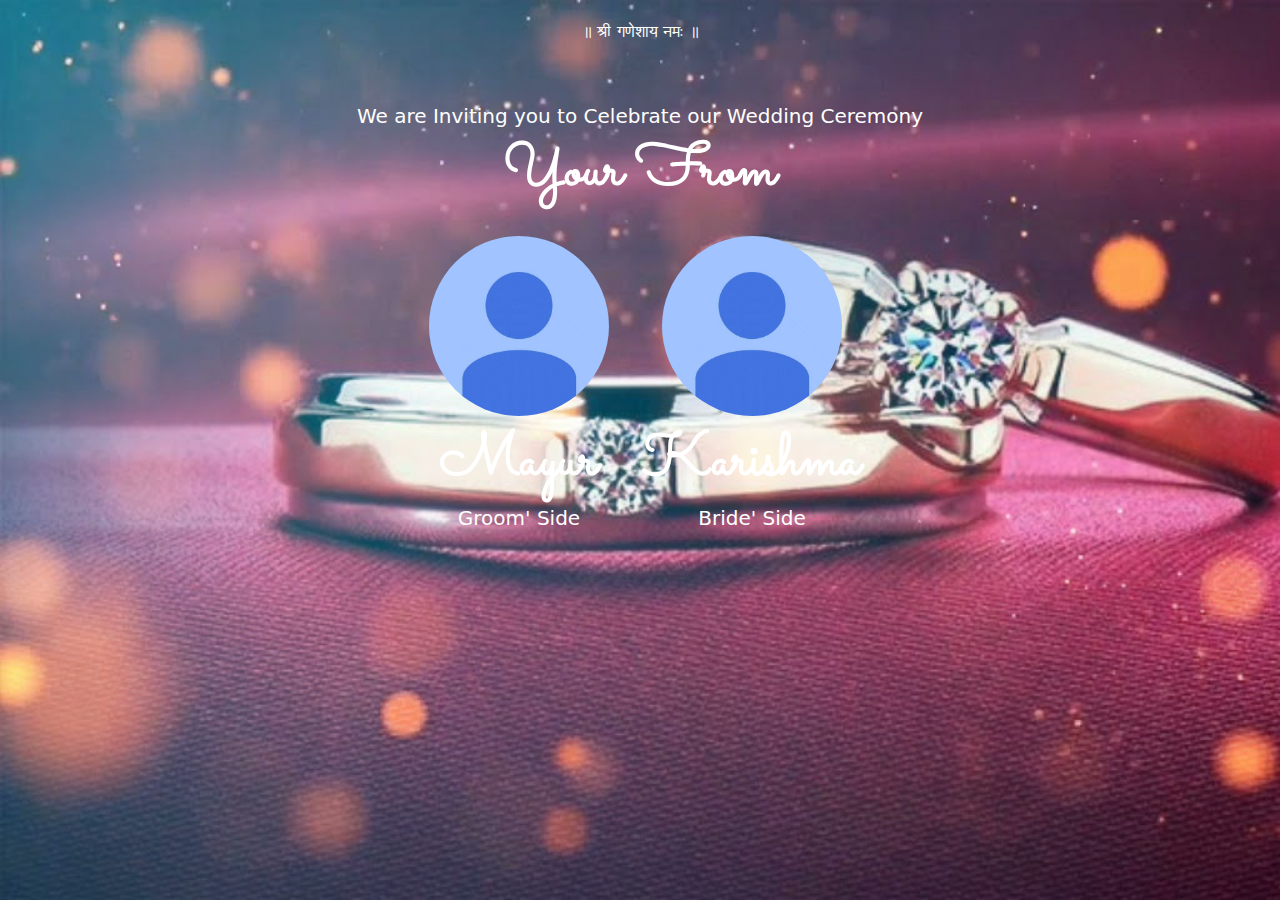
<file: index.html>
<!DOCTYPE html>
<html lang="en">
<head>
    <meta charset="UTF-8">
    <meta name="viewport" content="width=device-width, initial-scale=1.0">
    <title>Engagement Invitation</title>
    <link rel="icon" type="image" href="img/favicon.ico" />
    <link rel="stylesheet" href="styles.css">
    <link href="https://cdn.jsdelivr.net/npm/bootstrap@5.3.3/dist/css/bootstrap.min.css" rel="stylesheet" integrity="sha384-QWTKZyjpPEjISv5WaRU9OFeRpok6YctnYmDr5pNlyT2bRjXh0JMhjY6hW+ALEwIH" crossorigin="anonymous">
<script src="https://cdn.jsdelivr.net/npm/bootstrap@5.3.3/dist/js/bootstrap.bundle.min.js" integrity="sha384-YvpcrYf0tY3lHB60NNkmXc5s9fDVZLESaAA55NDzOxhy9GkcIdslK1eN7N6jIeHz" crossorigin="anonymous"></script>
<script src="https://cdn.jsdelivr.net/npm/@popperjs/core@2.11.8/dist/umd/popper.min.js" integrity="sha384-I7E8VVD/ismYTF4hNIPjVp/Zjvgyol6VFvRkX/vR+Vc4jQkC+hVqc2pM8ODewa9r" crossorigin="anonymous"></script>
<script src="https://cdn.jsdelivr.net/npm/bootstrap@5.3.3/dist/js/bootstrap.min.js" integrity="sha384-0pUGZvbkm6XF6gxjEnlmuGrJXVbNuzT9qBBavbLwCsOGabYfZo0T0to5eqruptLy" crossorigin="anonymous"></script>
<link href='https://fonts.googleapis.com/css?family=Work+Sans:400,300,600,400italic,700' rel='stylesheet' type='text/css'>
<link href="https://fonts.googleapis.com/css?family=Sacramento" rel="stylesheet">
<link rel="stylesheet" href="https://cdnjs.cloudflare.com/ajax/libs/animate.css/4.1.1/animate.min.css"/>
<link rel="stylesheet" href="https://cdn.jsdelivr.net/npm/bootstrap-icons@1.11.3/font/bootstrap-icons.min.css">
</head>
<body>

    <section>
        <div class="text-center" style="margin-top: 20px;">
            <p style="color: #ffff;">॥ श्री गणेशाय नमः ॥</p>
        </div>
        <div style="margin-top: 60px;">
            <div class="hdiv">
                <h2>We are Inviting you to Celebrate our Wedding Ceremony</h2>
                <h1>Your From</h1>
            </div>
          <div class="d-flex align-items-center justify-content-center">
          <div class="row justify-content-center">
            <div class="col-auto">
                <div class="text-center hdiv" style="padding-top: 10px;">
                    <a href="/mayur.html">
                    <img class="rounded-circle profile" src="img/mayur.jpg" alt="">
                    </a>
                    <h1>Mayur</h1>
                    <h2>Groom' Side</h2>
                </div>
            </div>
            <div class="col-auto">
                <div class="text-center hdiv" style="padding-top: 10px;">
                    <a href="/karishma.html">
                    <img class="rounded-circle profile" src="img/karishma.jpg" alt="">
                    </a>
                    <h1>Karishma</h1>
                    <h2>Bride' Side</h2>
                </div>
            </div>
          </div>
          </div>
        </div>
    </section>

    <script src="js/wow.min.js"></script>
    <script>
    new WOW().init();
    </script>
</body>
</html>
</file>
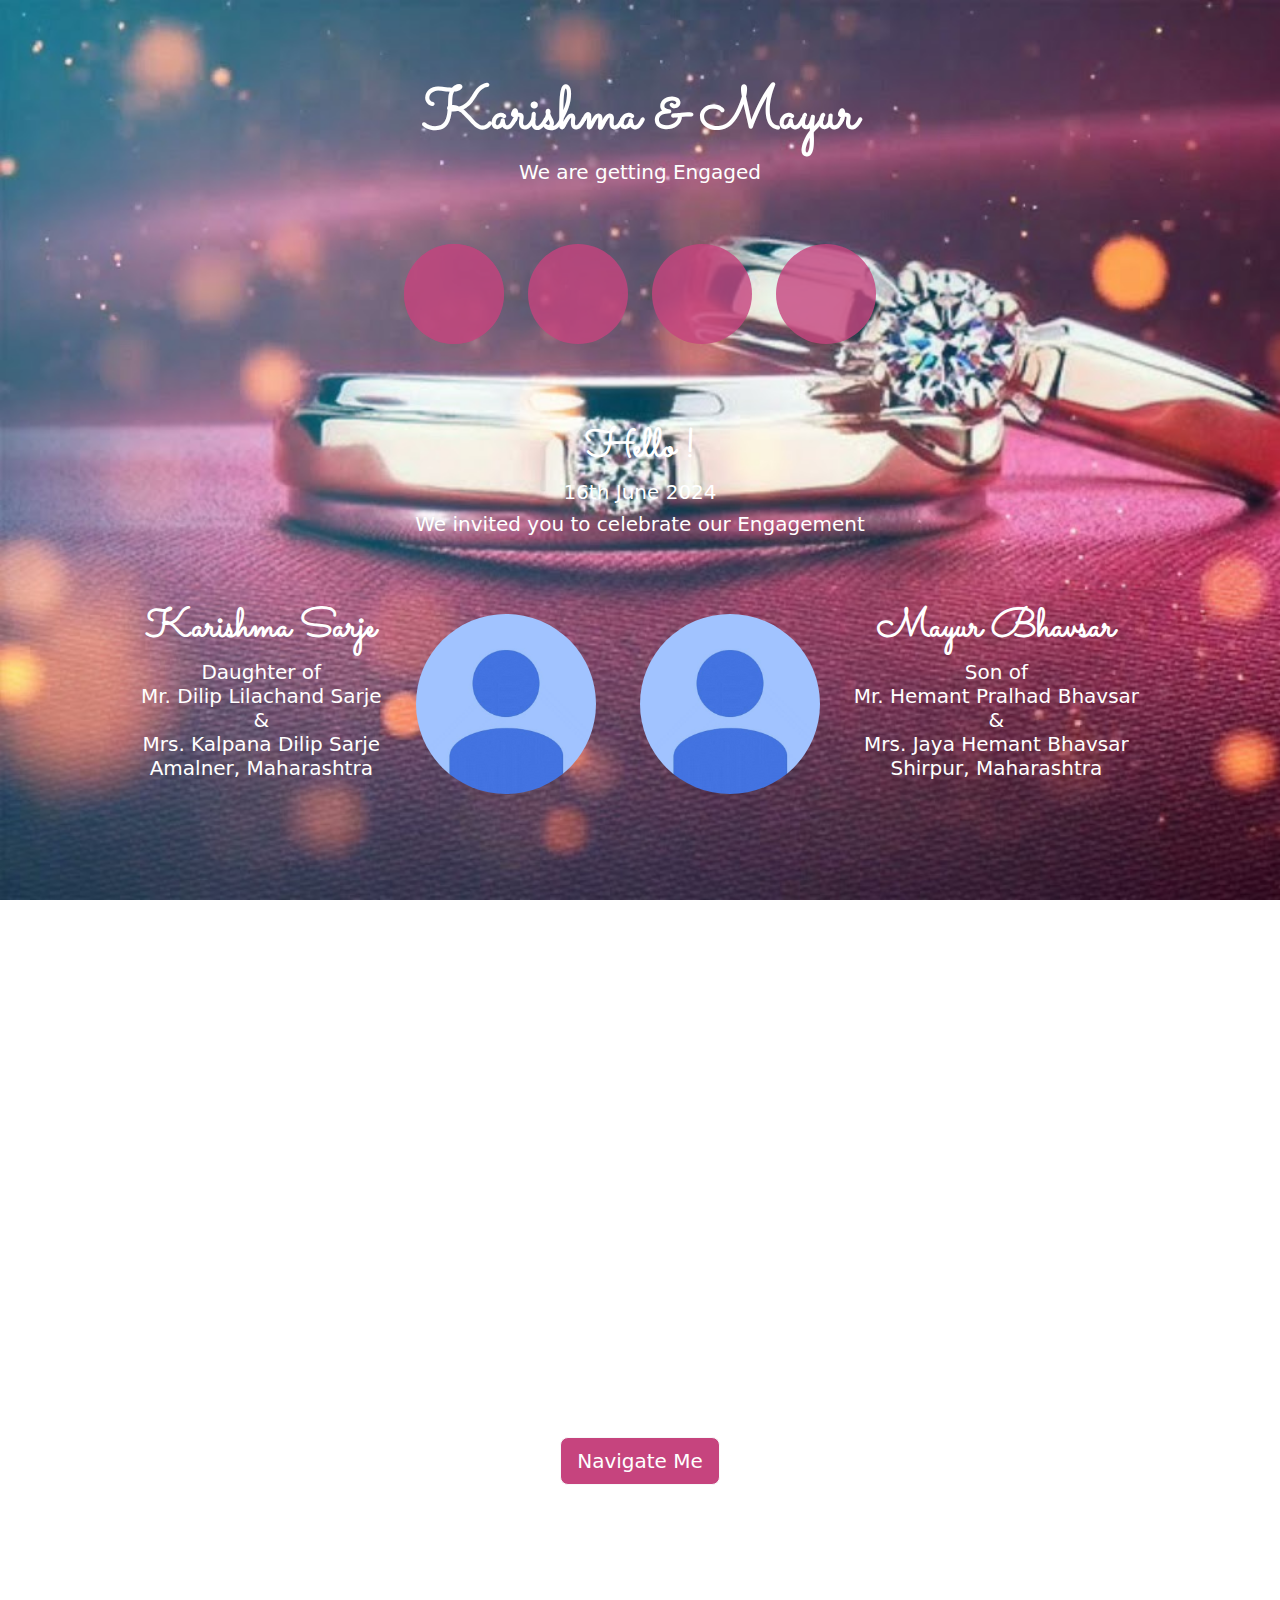
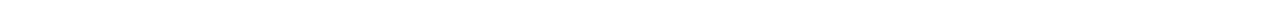
<file: karishma.html>
<!DOCTYPE html>
<html lang="en">
<head>
    <meta charset="UTF-8">
    <meta name="viewport" content="width=device-width, initial-scale=1.0">
    <title>Engagement Invitation</title>
    <link rel="icon" type="image" href="img/favicon.ico" />
    <link rel="stylesheet" href="styles.css">
    <link href="https://cdn.jsdelivr.net/npm/bootstrap@5.3.3/dist/css/bootstrap.min.css" rel="stylesheet" integrity="sha384-QWTKZyjpPEjISv5WaRU9OFeRpok6YctnYmDr5pNlyT2bRjXh0JMhjY6hW+ALEwIH" crossorigin="anonymous">
<script src="https://cdn.jsdelivr.net/npm/bootstrap@5.3.3/dist/js/bootstrap.bundle.min.js" integrity="sha384-YvpcrYf0tY3lHB60NNkmXc5s9fDVZLESaAA55NDzOxhy9GkcIdslK1eN7N6jIeHz" crossorigin="anonymous"></script>
<script src="https://cdn.jsdelivr.net/npm/@popperjs/core@2.11.8/dist/umd/popper.min.js" integrity="sha384-I7E8VVD/ismYTF4hNIPjVp/Zjvgyol6VFvRkX/vR+Vc4jQkC+hVqc2pM8ODewa9r" crossorigin="anonymous"></script>
<script src="https://cdn.jsdelivr.net/npm/bootstrap@5.3.3/dist/js/bootstrap.min.js" integrity="sha384-0pUGZvbkm6XF6gxjEnlmuGrJXVbNuzT9qBBavbLwCsOGabYfZo0T0to5eqruptLy" crossorigin="anonymous"></script>
<link href='https://fonts.googleapis.com/css?family=Work+Sans:400,300,600,400italic,700' rel='stylesheet' type='text/css'>
<link href="https://fonts.googleapis.com/css?family=Sacramento" rel="stylesheet">
<link rel="stylesheet" href="https://cdn.jsdelivr.net/npm/bootstrap-icons@1.11.3/font/bootstrap-icons.min.css">
</head>
<body>

    <section>
        <header class="head">
            <div class="hdiv">
                <h1>Karishma & Mayur</h1>
                <h2>We are getting Engaged</h2>
            </div>
        </header>
        <div class="container" style="margin-top: 40px;">
            <div class="row justify-content-center">
                <div class="col-auto block">
                    <div class="circle">
                        <p class="circle" id="day"></p>
                    </div>
                </div>
                <div class="col-auto block">
                    <div class="circle">
                        <p id="hour"></p>
                    </div>
                </div>
                <div class="col-auto block">
                    <div class="circle">
                        <p id="min"></p>
                    </div>
                </div>
                <div class="col-auto block">
                    <div class="circle">
                        <p id="sec"></p>
                    </div>
                </div>
            </div>
    </section>

    <section style="padding: 60px;">
        <div class="container text">
            <div class="text-center info">
                <h1>Hello !</h1>
                <h2>16th June 2024</h2>
                <h3>We invited you to celebrate our Engagement</h3>
            </div>
            <div class="row justify-content-center" style="padding-top: 60px;">
                <div class="col-auto">
                    <div class="row justify-content-center">
                        <div class="col-auto info" style="text-align: center;">
                            <h1>Karishma Sarje</h1>
                            <h2>Daughter of<br>
                                Mr. Dilip Lilachand Sarje<br>
                                &<br>
                                Mrs. Kalpana Dilip Sarje<br>
                                Amalner, Maharashtra
                            </h2>
                        </div>
                        <div class="col-auto">
                            <img src="img/karishma.jpg" class="rounded-circle profile" alt="...">
                        </div>
                    </div>
                </div>

                <div class="col-auto">
                    <div class="row justify-content-center">
                        <div class="col-auto">
                            <img src="img/mayur.jpg" class="rounded-circle profile" alt="...">
                        </div>
                        <div class="col-auto info" style="text-align: center;">
                            <h1>Mayur Bhavsar</h1>
                            <h2>Son of<br>
                                Mr. Hemant Pralhad Bhavsar<br>
                                &<br>
                                Mrs. Jaya Hemant Bhavsar<br>
                                Shirpur, Maharashtra
                            </h2>
                        </div>
                    </div>
                </div>
            </div>
        </div>
    </section>

    <section>
        <div class="map">
            <div class="text-center hdiv">
                <h1>Venu</h1>
                <h2 style="padding-bottom: 20px;">
                    Shri Sant Sakharam Maharaj Bhakta Nivas<br>
                    Wadi Chowk, Amalner Dist. Jalgaon, Maharashtra
                </h2>
            </div>
            <div class="rounded border border-5 border-white">
                <iframe src="https://www.google.com/maps/embed?pb=!1m18!1m12!1m3!1d930.9671300951053!2d75.06626269999998!3d21.037946200000004!2m3!1f0!2f0!3f0!3m2!1i1024!2i768!4f13.1!3m3!1m2!1s0x3bd92f560f752be3%3A0xe74297986ef4e250!2sBhakt%20Niwas!5e0!3m2!1sen!2sin!4v1717941499991!5m2!1sen!2sin" width="100%" height="300" style="border:0;" allowfullscreen="" loading="lazy" referrerpolicy="no-referrer-when-downgrade"></iframe>
            </div>
            <div class="but text-center">
                <a type="button" class="btn btn-light btn-lg" href="https://maps.app.goo.gl/ZwcxyMps7fa4E4DK9">Navigate Me</a>
            </div>
        </div>
    </section>

    <!--main>
        <section class="invitation">
            <h2>You're Invited!</h2>
            <p>We're thrilled to announce the engagement of</p>
            <h3>Karishma Sarje & Mayur Bhavsar</h3>
            <p>Please join us as we celebrate this joyous occasion.</p>
            <p id="day"></p>
            <p id="hour"></p>
            <p id="min"></p>
            <p id="sec"></p>
            <p>Location: [Location]</p>
            <p>Dress Code: Semi-formal</p>
            <p>R.S.V.P by [Date]: [Contact Information]</p>
        </section>
    </main-->

    <footer style="text-align: center;">
        <p>Designed & Develop by <a href="https://www.ashishbhavsar.com" target="_blank">being_developer</a>.</p>
    </footer>

    <script>
        var countDownDate = new Date("June 16, 2024 10:30:00").getTime();
        var x = setInterval(function() {
          var now = new Date().getTime();
          var distance = countDownDate - now;
          var days = Math.floor(distance / (1000 * 60 * 60 * 24));
          var hours = Math.floor((distance % (1000 * 60 * 60 * 24)) / (1000 * 60 * 60));
          var minutes = Math.floor((distance % (1000 * 60 * 60)) / (1000 * 60));
          var seconds = Math.floor((distance % (1000 * 60)) / 1000);
        
           document.getElementById("day").innerHTML = days + "<br><span>Days</span>";
           document.getElementById("hour").innerHTML = hours + "<br><span>Hours</span>";
           document.getElementById("min").innerHTML = minutes + "<br><span>Minutes</span>";
           document.getElementById("sec").innerHTML = seconds + "<br><span>Seconds</span>";
           
          if (distance < 0) {
            clearInterval(x);
            document.getElementById("demo").innerHTML = "WE GOT ENGAGED";
          }
        }, 1000);
        </script>

</body>
</html>
</file>
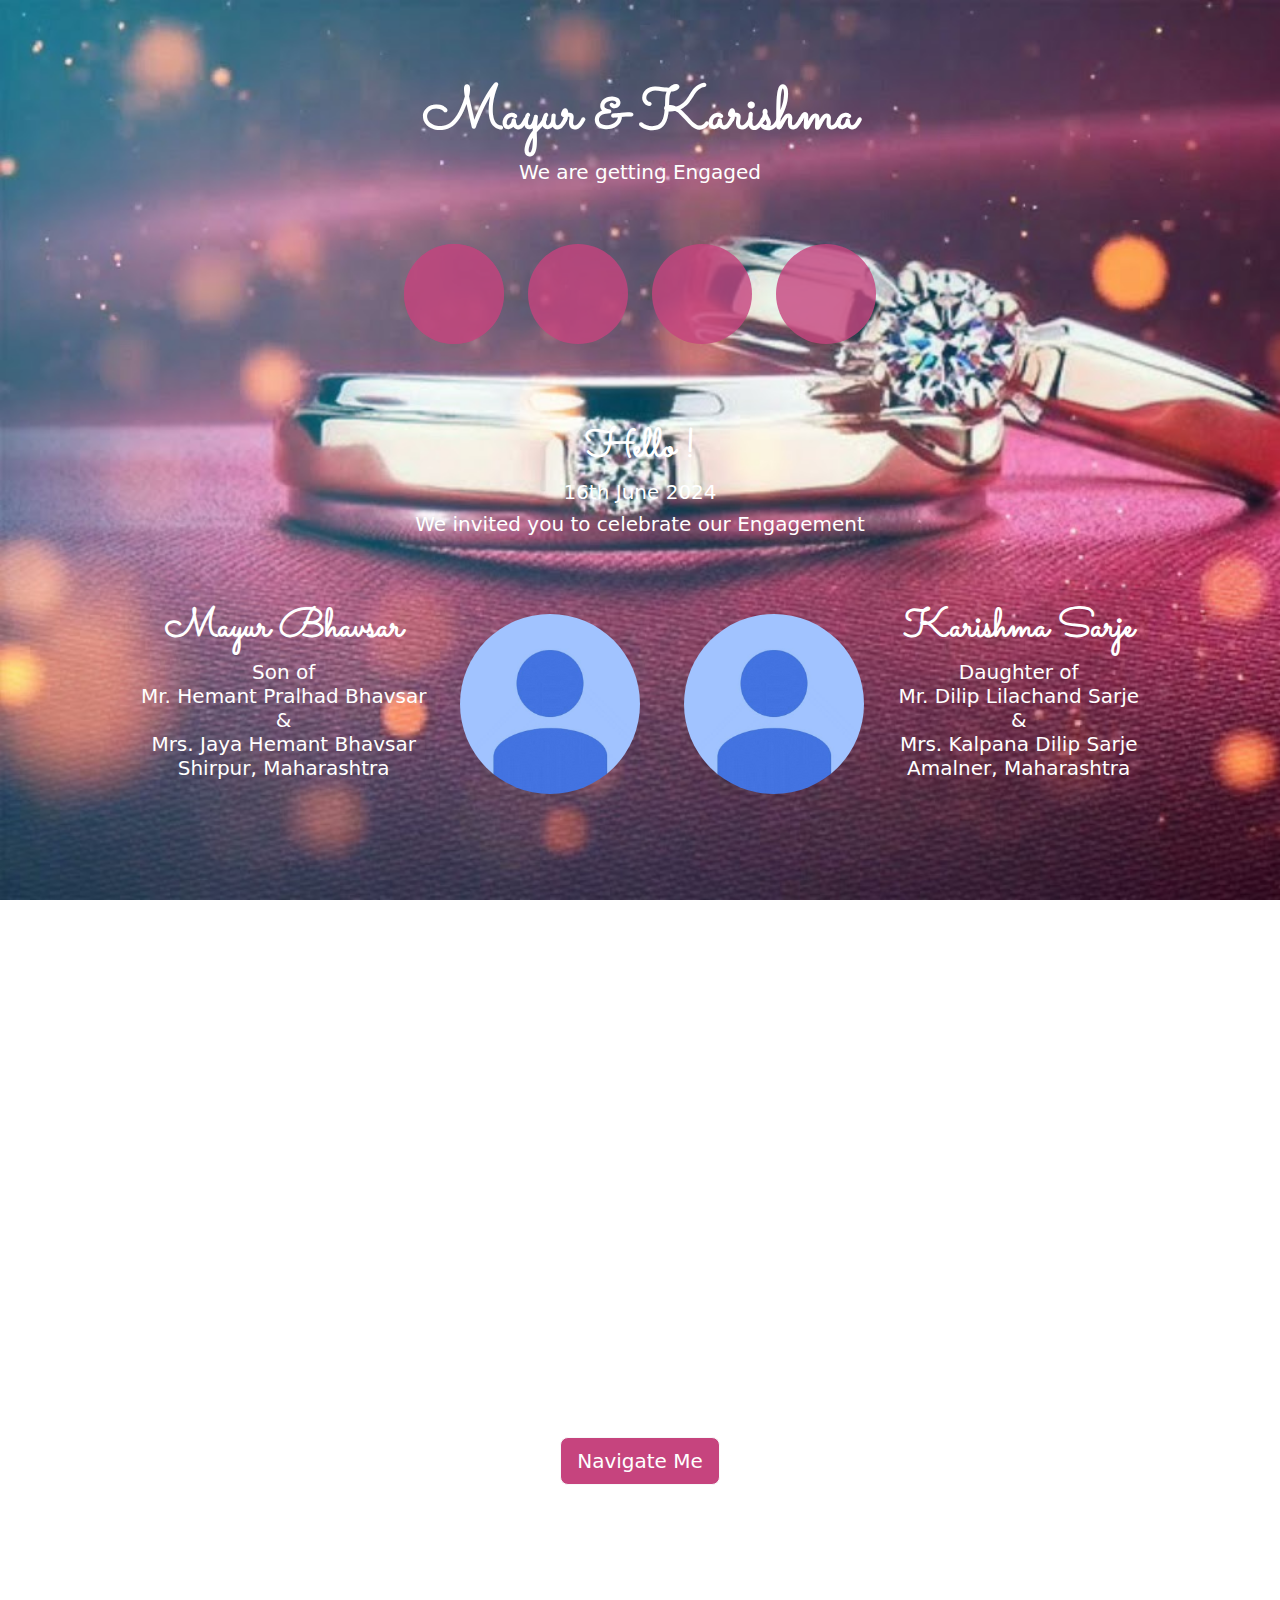
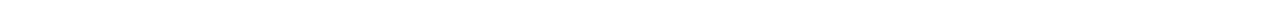
<file: mayur.html>
<!DOCTYPE html>
<html lang="en">
<head>
    <meta charset="UTF-8">
    <meta name="viewport" content="width=device-width, initial-scale=1.0">
    <title>Engagement Invitation</title>
    <link rel="icon" type="image" href="img/favicon.ico" />
    <link rel="stylesheet" href="styles.css">
    <link href="https://cdn.jsdelivr.net/npm/bootstrap@5.3.3/dist/css/bootstrap.min.css" rel="stylesheet" integrity="sha384-QWTKZyjpPEjISv5WaRU9OFeRpok6YctnYmDr5pNlyT2bRjXh0JMhjY6hW+ALEwIH" crossorigin="anonymous">
<script src="https://cdn.jsdelivr.net/npm/bootstrap@5.3.3/dist/js/bootstrap.bundle.min.js" integrity="sha384-YvpcrYf0tY3lHB60NNkmXc5s9fDVZLESaAA55NDzOxhy9GkcIdslK1eN7N6jIeHz" crossorigin="anonymous"></script>
<script src="https://cdn.jsdelivr.net/npm/@popperjs/core@2.11.8/dist/umd/popper.min.js" integrity="sha384-I7E8VVD/ismYTF4hNIPjVp/Zjvgyol6VFvRkX/vR+Vc4jQkC+hVqc2pM8ODewa9r" crossorigin="anonymous"></script>
<script src="https://cdn.jsdelivr.net/npm/bootstrap@5.3.3/dist/js/bootstrap.min.js" integrity="sha384-0pUGZvbkm6XF6gxjEnlmuGrJXVbNuzT9qBBavbLwCsOGabYfZo0T0to5eqruptLy" crossorigin="anonymous"></script>
<link href='https://fonts.googleapis.com/css?family=Work+Sans:400,300,600,400italic,700' rel='stylesheet' type='text/css'>
<link href="https://fonts.googleapis.com/css?family=Sacramento" rel="stylesheet">
<link rel="stylesheet" href="https://cdn.jsdelivr.net/npm/bootstrap-icons@1.11.3/font/bootstrap-icons.min.css">
</head>
<body>

    <section>
        <header class="head">
            <div class="hdiv">
                <h1>Mayur & Karishma</h1>
                <h2>We are getting Engaged</h2>
            </div>
        </header>
        <div class="container" style="margin-top: 40px;">
            <div class="row justify-content-center">
                <div class="col-auto block">
                    <div class="circle">
                        <p class="circle" id="day"></p>
                    </div>
                </div>
                <div class="col-auto block">
                    <div class="circle">
                        <p id="hour"></p>
                    </div>
                </div>
                <div class="col-auto block">
                    <div class="circle">
                        <p id="min"></p>
                    </div>
                </div>
                <div class="col-auto block">
                    <div class="circle">
                        <p id="sec"></p>
                    </div>
                </div>
            </div>
    </section>

    <section style="padding: 60px;">
        <div class="container text">
            <div class="text-center info">
                <h1>Hello !</h1>
                <h2>16th June 2024</h2>
                <h3>We invited you to celebrate our Engagement</h3>
            </div>
            <div class="row justify-content-center" style="padding-top: 60px;">
                <div class="col-auto">
                    <div class="row justify-content-center">
                        <div class="col-auto info" style="text-align: center;">
                            <h1>Mayur Bhavsar</h1>
                            <h2>Son of<br>
                                Mr. Hemant Pralhad Bhavsar<br>
                                &<br>
                                Mrs. Jaya Hemant Bhavsar<br>
                                Shirpur, Maharashtra
                            </h2>
                        </div>
                        <div class="col-auto">
                            <img src="img/mayur.jpg" class="rounded-circle profile" alt="...">
                        </div>
                    </div>
                </div>

                <div class="col-auto">
                    <div class="row justify-content-center">
                        <div class="col-auto">
                            <img src="img/karishma.jpg" class="rounded-circle profile" alt="...">
                        </div>
                        <div class="col-auto info" style="text-align: center;">
                            <h1>Karishma Sarje</h1>
                            <h2>Daughter of<br>
                                Mr. Dilip Lilachand Sarje<br>
                                &<br>
                                Mrs. Kalpana Dilip Sarje<br>
                                Amalner, Maharashtra
                            </h2>
                        </div>
                    </div>
                </div>
            </div>
        </div>
    </section>

    <section>
        <div class="map">
            <div class="text-center hdiv">
                <h1>Venu</h1>
                <h2 style="padding-bottom: 20px;">
                    Shri Sant Sakharam Maharaj Bhakta Nivas<br>
                    Wadi Chowk, Amalner Dist. Jalgaon, Maharashtra
                </h2>
            </div>
            <div class="rounded border border-5 border-white">
                <iframe src="https://www.google.com/maps/embed?pb=!1m18!1m12!1m3!1d930.9671300951053!2d75.06626269999998!3d21.037946200000004!2m3!1f0!2f0!3f0!3m2!1i1024!2i768!4f13.1!3m3!1m2!1s0x3bd92f560f752be3%3A0xe74297986ef4e250!2sBhakt%20Niwas!5e0!3m2!1sen!2sin!4v1717941499991!5m2!1sen!2sin" width="100%" height="300" style="border:0;" allowfullscreen="" loading="lazy" referrerpolicy="no-referrer-when-downgrade"></iframe>
            </div>
            <div class="but text-center">
                <a type="button" class="btn btn-light btn-lg" href="https://maps.app.goo.gl/ZwcxyMps7fa4E4DK9">Navigate Me</a>
            </div>
        </div>
    </section>

    <!--main>
        <section class="invitation">
            <h2>You're Invited!</h2>
            <p>We're thrilled to announce the engagement of</p>
            <h3>Karishma Sarje & Mayur Bhavsar</h3>
            <p>Please join us as we celebrate this joyous occasion.</p>
            <p id="day"></p>
            <p id="hour"></p>
            <p id="min"></p>
            <p id="sec"></p>
            <p>Location: [Location]</p>
            <p>Dress Code: Semi-formal</p>
            <p>R.S.V.P by [Date]: [Contact Information]</p>
        </section>
    </main-->

    <footer style="text-align: center;">
        <p>Designed & Develop by <a href="https://www.ashishsbhavsar.in" target="_blank">being_developer</a>.</p>
    </footer>

    <script>
        var countDownDate = new Date("December 22, 2024 19:00:00").getTime();
        var x = setInterval(function() {
          var now = new Date().getTime();
          var distance = countDownDate - now;
          var days = Math.floor(distance / (1000 * 60 * 60 * 24));
          var hours = Math.floor((distance % (1000 * 60 * 60 * 24)) / (1000 * 60 * 60));
          var minutes = Math.floor((distance % (1000 * 60 * 60)) / (1000 * 60));
          var seconds = Math.floor((distance % (1000 * 60)) / 1000);
        
           document.getElementById("day").innerHTML = days + "<br><span>Days</span>";
           document.getElementById("hour").innerHTML = hours + "<br><span>Hours</span>";
           document.getElementById("min").innerHTML = minutes + "<br><span>Minutes</span>";
           document.getElementById("sec").innerHTML = seconds + "<br><span>Seconds</span>";
           
          if (distance < 0) {
            clearInterval(x);
            document.getElementById("demo").innerHTML = "WE GOT ENGAGED";
          }
        }, 1000);
        </script>

</body>
</html>
</file>
<file: styles.css>
@font-face {
    font-family: 'icomoon';
    src: url("../fonts/icomoon/icomoon.eot?srf3rx");
    src: url("../fonts/icomoon/icomoon.eot?srf3rx#iefix") format("embedded-opentype"), url("../fonts/icomoon/icomoon.ttf?srf3rx") format("truetype"), url("../fonts/icomoon/icomoon.woff?srf3rx") format("woff"), url("../fonts/icomoon/icomoon.svg?srf3rx#icomoon") format("svg");
    font-weight: normal;
    font-style: normal;
  }

  body {
    font-family: "Work Sans", Arial, sans-serif;
    font-weight: 400;
    font-size: 16px;
    line-height: 1.7;
    background-image: url(img/ring1.jpg);
    background-repeat: no-repeat;
    background-attachment: fixed;
    background-size: cover;
  }
 
  .head {
    color: #ffff;
  margin-top: 80px;
  }
  .hdiv{
    text-align: center;
    align-items: center;
  }

  .hdiv h1{
    color: #ffff;
    font-weight: bold;
    font-family: Sacramento;
    font-size: 60px;
  }

  .hdiv h2{
    color: #ffff;
    font-size: 20px;
  }

  .block {
    text-align: center;
    vertical-align: middle;
}
.circle {
    background: #C6447E;
    opacity: .8;
    border-radius: 200px;
    color: white;
    height: 100px;
    width: 100px;
    display: table;
    margin: 20px auto;
}
.circle p {
    padding: 10px;
    font-size: 30px;
    font-weight: bold;
    vertical-align: middle;
    display: table-cell;
}
.circle p span{
  font-size: 15px;
  padding-left: 10px;
  padding-right: 10px;
  padding-bottom: 10px;
  vertical-align: middle;
}

.info{
  color: #ffff;
}

.info h1{
  font-family: Sacramento;
  font-weight: bold;
  font-size: 40px;
}

.info h2{
  font-size: 20px;
}
.info h3{
  font-size: 20px;
}

.profile{
  padding: 10px;
  height: 200px;
  width: 200px;
}

.map{
  margin: 60px;
}

.but{
  align-items: center;
  justify-content: center;
}

.but{
  margin-top: 40px;
}

.but a{
  color: #ffff;
  background-color: #C6447E;
}

footer{
color: #ffff;
margin-bottom: 40px;
}
 footer p a{
  font-weight: bold;
 color: #ffff;
 text-decoration: none;
}
</file>
